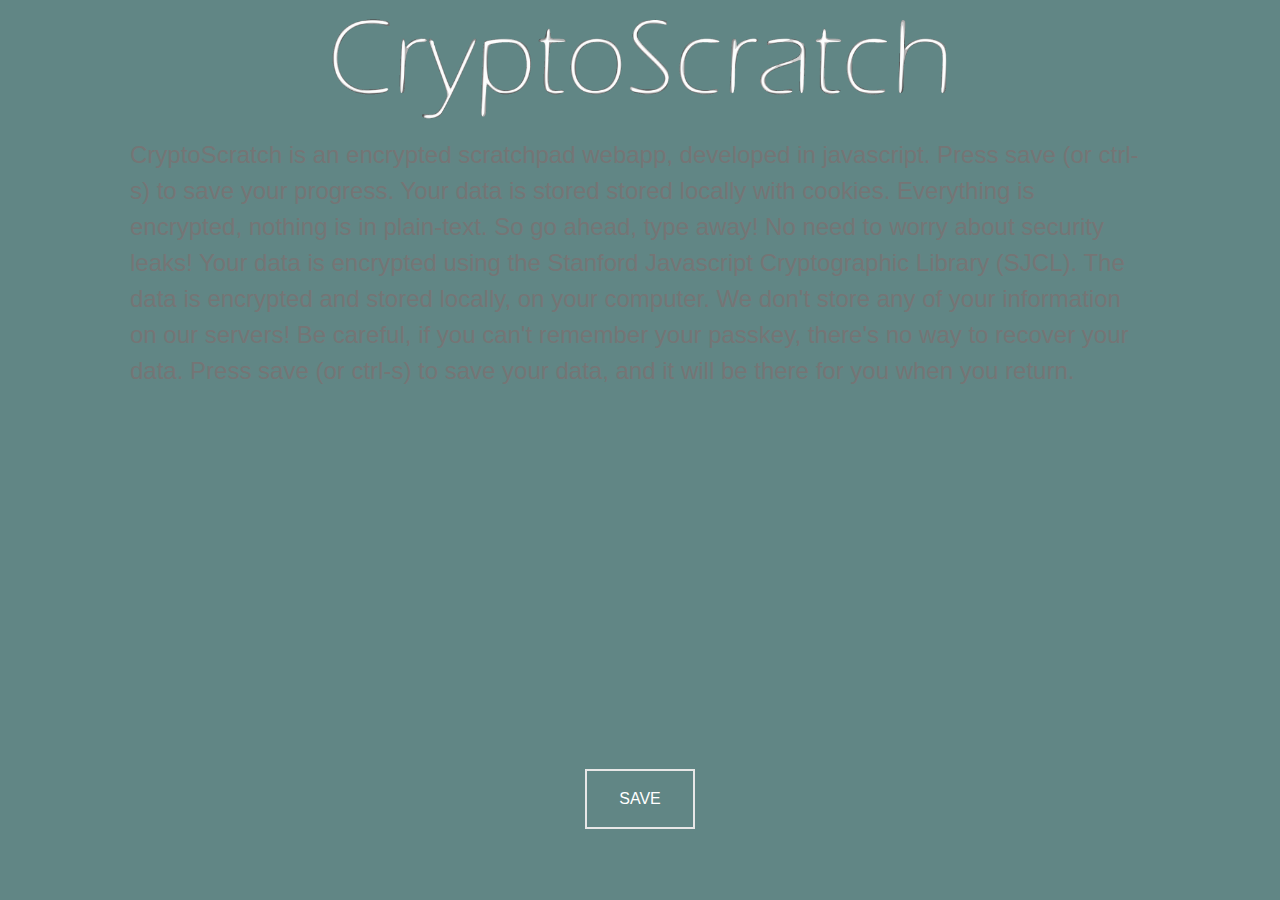
<file: index.html>
<html>
<head>
<title>CryptoScratch</title>
<link rel="stylesheet" type="text/css" href="style.css">
<link rel="stylesheet" type="text/css" href="https://www.w3schools.com/w3css/4/w3.css">
<link rel="shortcut icon" type="image/ico" href="favicon_2.ico"/>
<script src="sjcl.js" type="text/javascript"></script>
<script>
	var text = sjcl.encrypt("pass", "information");
	var dec = sjcl.decrypt("pass", text);
	function createCookie(name, value, days) {
	    var date, expires;
	    if (days) {
	        date = new Date();
	        date.setTime(date.getTime()+(days*24*60*60*1000));
	        expires = "; expires="+date.toGMTString();
	    } else {
	        expires = "";
	    }
	    document.cookie = name+"="+value+expires+"; path=/";
	}
	function changeText(){
		if (document.cookie != ""){
			var modal = document.getElementById('myModal');
			modal.style.display = "block";
		
			var input = document.getElementById("passkey")
			input.addEventListener("keyup", function(event) {
				event.preventDefault();
				if(event.keyCode === 13){
					passEntered();
				}
			});
		}
		else{
			document.getElementById("scratch").focus();
		}
	}
	function passEntered(){	
		var passkey = document.getElementById("passkey").value;
		var newText = document.cookie
		newText = newText.substring(newText.indexOf("=")+1);
		try{
			dec = sjcl.decrypt(passkey,newText)
			document.getElementById("scratch").value = dec;
			document.getElementById('myModal').style.display = "none";
			document.getElementById("passkey").value = "";
			document.getElementById("scratch").focus();
		}catch(err){
			document.getElementById("error").innerHTML = "Incorect passkey! Try again!<br> Maybe you saved without a passkey? Try a blank passkey."
			document.getElementById("passkey").value = "";
		}
	}
	function saveText(){
		var encr_modal = document.getElementById("encr_modal");
		encr_modal.style.display = "block";
		document.getElementById("encr_pass").focus();
		document.getElementById("encr_pass").addEventListener("keyup", function(event) {
			event.preventDefault();
			if(event.keyCode === 13){
				onSave();
			}
		});		
	}
	function onSave(){
		var passEntered = document.getElementById("encr_pass").value;
		var savedText = document.getElementById("scratch").value;
		var enc = sjcl.encrypt(passEntered, savedText);
		createCookie("text", enc, 360);
		console.log("saved: " + enc);
		document.getElementById("encr_modal").style.display = "none";
		document.getElementById("encr_pass").value = "";
		document.getElementById("scratch").focus();
	}
	window.onclick = function(event) {
    	var modal = document.getElementById('myModal');
    	var encr_modal = document.getElementById("encr_modal");
    	if (event.target == modal) {
        	modal.style.display = "none";
    	}
    	if (event.target == encr_modal){
    		encr_modal.style.display = "none";
    	}
	}

	document.onkeydown = function(event){
		var eventobj = event || window.event();
		if((eventobj.which == 83 || eventobj.keyCode == 83) && eventobj.ctrlKey){
			eventobj.preventDefault();
			document.getElementById("saveButton").click();
		}
	}	
</script>
</head>
<body onload="changeText()">
<div style="margin:auto; height:15%">
<img align="center" style="margin:auto; height:100%; display:block; padding:1em;" src="g150.png">
</div>
<form>
  <div style="margin:auto;text-align: center;">
  <textarea id="scratch" placeholder="CryptoScratch is an encrypted scratchpad webapp, developed in javascript. Press save (or ctrl-s) to save your progress. Your data is stored stored locally with cookies. Everything is encrypted, nothing is in plain-text. So go ahead, type away! No need to worry about security leaks! Your data is encrypted using the Stanford Javascript Cryptographic Library (SJCL). The data is encrypted and stored locally, on your computer. We don't store any of your information on our servers! Be careful, if you can't remember your passkey, there's no way to recover your data. Press save (or ctrl-s) to save your data, and it will be there for you when you return. " style="border-style: hidden; resize: none; width: 80%; height: 70%;"></textarea><br>
  <input type="button" class="button saveButton" value="SAVE" id="saveButton" onclick="saveText()">
  </div>
</form>
<div id="myModal" class="modal">

  <!-- Modal content -->
  <div class="modal-content">
    <p>Enter your passkey to load the last saved scratchpad:</p>
    <form onSubmit="return false" style="text-align: center">
    	<input autofocus type="password" name="passkey" id="passkey">
    </form>
    <div style="text-align:center;" id="error"></div>
  </div>

</div>
</div>
<div id="encr_modal" class="modal">

  <!-- Modal content -->
  <div class="modal-content">
    <p>Enter the passkey to encrypt the scratchpad. This passkey is for you to remember, it isn't stored anywhere!</p>
    <form onSubmit="return false" style="text-align: center">
    	<input autofocus type="password" name="encr_pass" id="encr_pass">
    </form>
  </div>
</div>
</body>
</html>
</file>
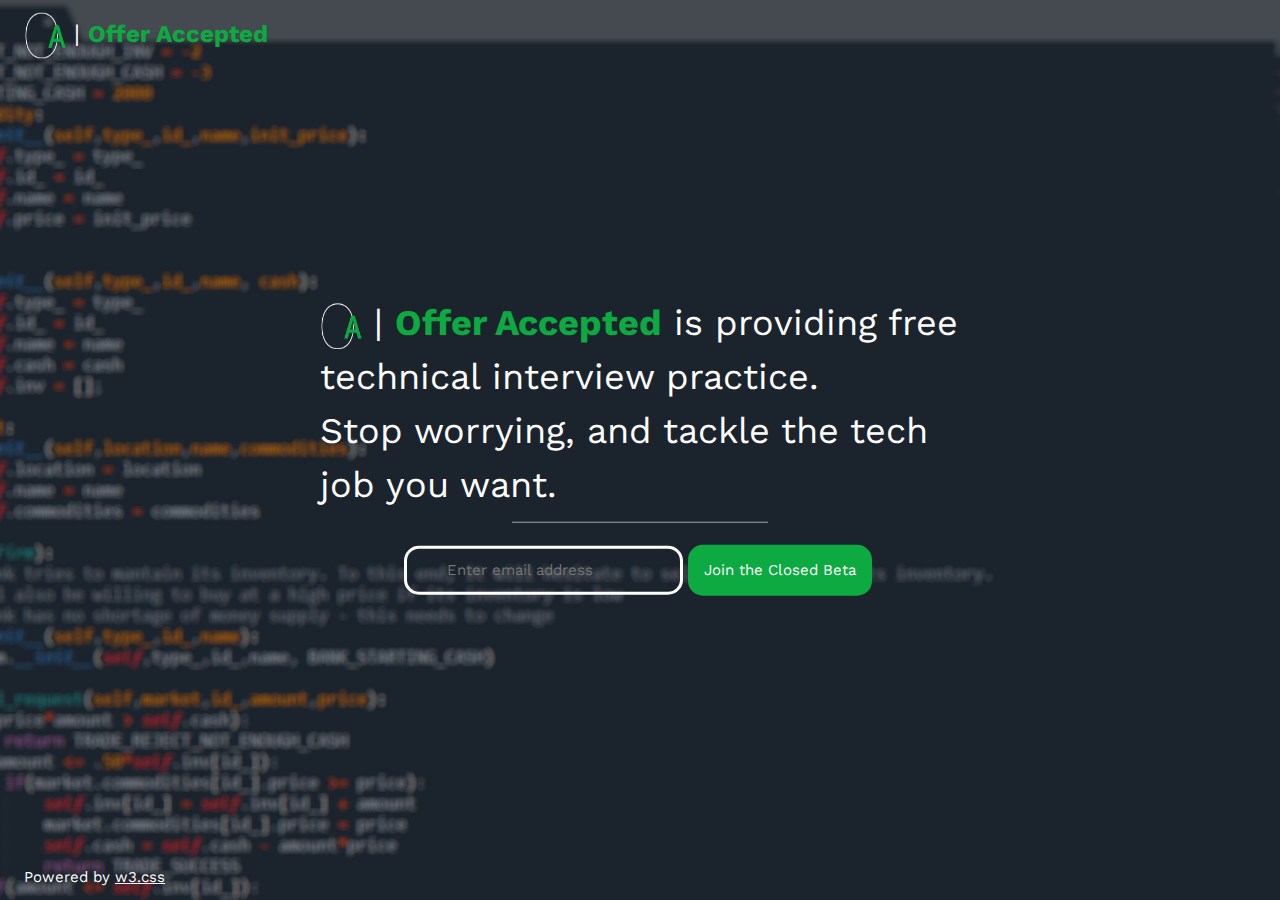
<file: landing_page/index.html>
<!DOCTYPE html>
<html>
<title>W3.CSS Template</title>
<meta charset="UTF-8">
<meta name="viewport" content="width=device-width, initial-scale=1">
<link rel="stylesheet" href="https://www.w3schools.com/w3css/4/w3.css">
<link href="https://fonts.googleapis.com/css?family=Work+Sans:200" rel="stylesheet">
<style>
body,h1 {font-family: "Work Sans", sans-serif}
body, html {height: 100%}
.bgimg {
    background-image: url('/landing_page/background.png');
    min-height: 100%;
    background-position: center;
    background-size: cover;
}

input[type=text]{
    outline: none;
    background-color: transparent;
    border: 3px solid #FFFFFF;
    color: white;
    border-radius: 15px;
    color: white;
    padding: 10px 40px;
    text-decoration: none;

}

input[type=button], input[type=submit], input[type=reset] {
    background-color: #0CAA41;
    border-radius: 15px;
    border: none;
    color: white;
    padding: 14px 16px;
    text-decoration: none;
    margin: 4px 5px;
}

input[type=text]:focus {
    
}
</style>
<body>

<div class="bgimg w3-display-container w3-animate-opacity w3-text-white">
  <div class="w3-display-topleft w3-padding-large w3-xlarge">
    <img src="logo_shadow_green.png" alt="OA Logo" width="42" height="47" align="middle"> | <b><span style="color: #0CAA41">Offer Accepted</span></b>
  </div>
  <div class="w3-display-middle">
    <h1 class="w3-xxlarge w3-animate-top"><img src="logo_shadow_green.png" alt="OA Logo" width="42" height="47" align="middle"> | <b><span style="color: #0CAA41">Offer Accepted</span></b> is providing free technical interview practice. <br>Stop worrying, and tackle the tech job you want.</h1>
    <hr class="w3-border-grey" style="margin:auto;width:40%">
    <p class="w3-large w3-center"><form style="text-align: center"><input type="text" placeholder="Enter email address"><input type="submit" value="Join the Closed Beta"></form></p>
  </div>
  <div class="w3-display-bottomleft w3-padding-large">
    Powered by <a href="https://www.w3schools.com/w3css/default.asp" target="_blank">w3.css</a>
  </div>
</div>

</body>
</html>
</file>
<file: style.css>
textarea:focus, input:focus{
    outline: none;
}
body{
	background-color: #618685;
}

#scratch{
	font-family:Verdana,sans-serif;
	font-size: x-large;
	background-color: inherit;
	color:white;
	cursor: text; 
	cursor-color:white;
}

/* The Modal (background) */
.modal {
    display: none; /* Hidden by default */
    position: fixed; /* Stay in place */
    z-index: 1; /* Sit on top */
    left: 0;
    top: 0;
    width: 100%; /* Full width */
    height: 100%; /* Full height */
    overflow: auto; /* Enable scroll if needed */
    background-color: rgb(0,0,0); /* Fallback color */
    background-color: rgba(0,0,0,0.4); /* Black w/ opacity */
}

/* Modal Content/Box */
.modal-content {
    background-color: #fefefe;
    margin: 15% auto; /* 15% from the top and centered */
    padding: 20px;
    border: 1px solid #888;
    width: 80%; /* Could be more or less, depending on screen size */
}

/* The Close Button */
.close {
    color: #aaa;
    float: right;
    font-size: 28px;
    font-weight: bold;
}

.close:hover,
.close:focus {
    color: black;
    text-decoration: none;
    cursor: pointer;
}

.button {
    background-color: inherit; /* Green */
    border: none;
    color: white;
    padding: 16px 32px;
    text-align: center;
    text-decoration: none;
    display: inline-block;
    font-size: 16px;
    margin: 4px 2px;
    -webkit-transition-duration: 0.4s; /* Safari */
    transition-duration: 0.4s;
    cursor: pointer;
}

.saveButton {
    background-color: inherit;
    color: white;
    border: 2px solid #e7e7e7;
}

.saveButton:hover {background-color:#e7e7e7; color: black;}
.text {}
</file>
